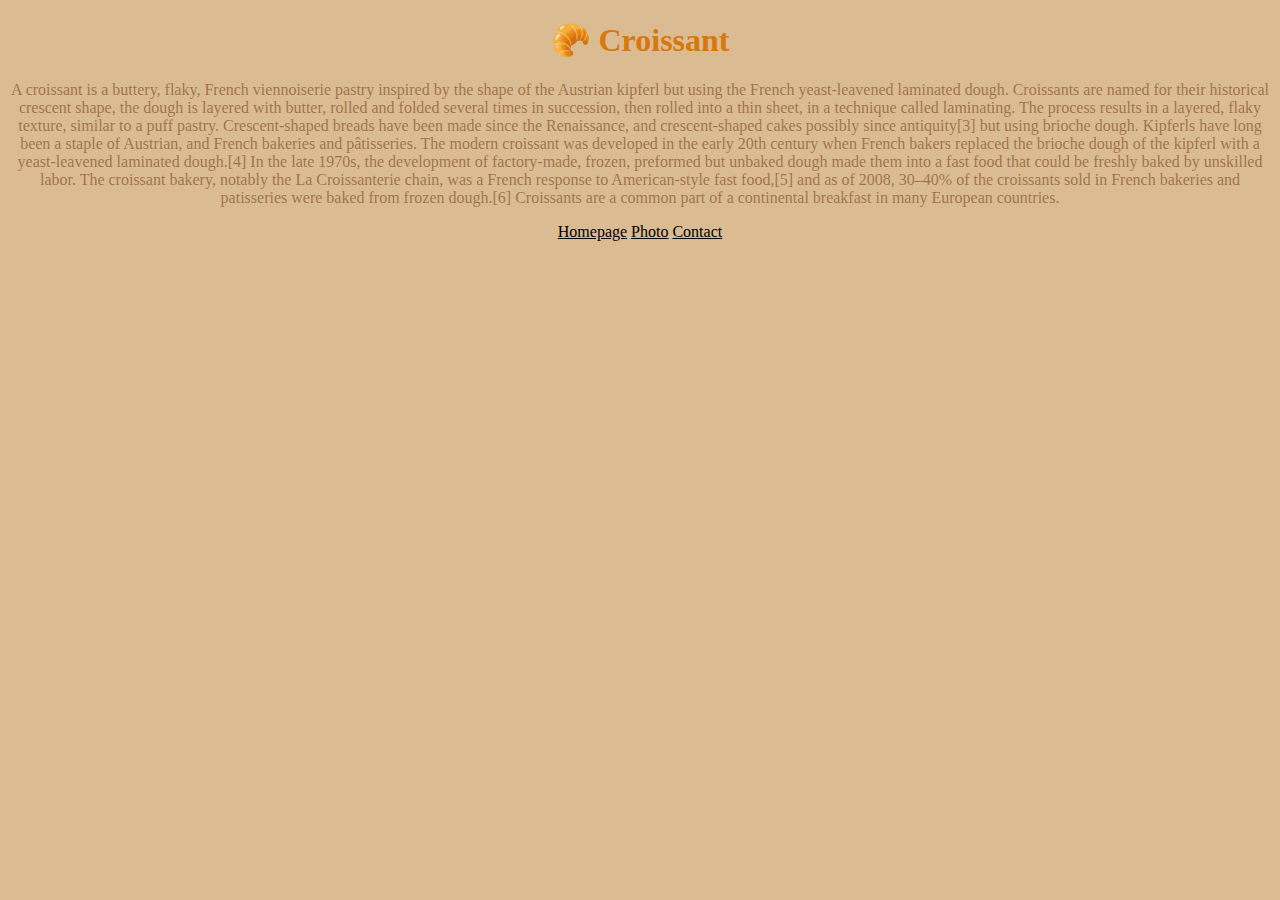
<file: index.html>
<!DOCTYPE html>
<html lang="en">

<head>
  <meta charset="UTF-8">
  <meta http-equiv="X-UA-Compatible" content="IE=edge">
  <meta name="viewport" content="width=device-width, initial-scale=1.0">
  <title>Croissant Homepage</title>
  <link rel="stylesheet" href="/css/style.css">
  <meta name="description" content="Croissants what they are and why they are delicious">
</head>

<body>
  <h1>🥐 Croissant</h1>
  <p>A croissant is a buttery, flaky, French viennoiserie pastry inspired by the shape of the Austrian kipferl but using
    the French yeast-leavened laminated dough. Croissants are named for their historical crescent shape, the dough is
    layered with butter, rolled and folded several times in succession, then rolled into a thin sheet, in a technique
    called laminating. The process results in
    a layered, flaky texture, similar to a puff pastry.

    Crescent-shaped breads have been made since the Renaissance, and crescent-shaped cakes possibly since antiquity[3]
    but
    using brioche dough. Kipferls have long been a staple of Austrian, and French bakeries and pâtisseries. The modern
    croissant was developed in the early 20th century when French bakers replaced the brioche dough of the kipferl with
    a
    yeast-leavened laminated dough.[4] In the late 1970s, the development of factory-made, frozen, preformed but unbaked
    dough made them into a fast food that could be freshly baked by unskilled labor. The croissant bakery, notably the
    La
    Croissanterie chain, was a French response to American-style fast food,[5] and as of 2008, 30–40% of the croissants
    sold
    in French bakeries and patisseries were baked from frozen dough.[6]

    Croissants are a common part of a continental breakfast in many European countries.</p>

  <footer>
    <a href="/" title="Home"> Homepage</a>
    <a href="/photo.html" title="Croissant photo"> Photo</a>
    <a href="/contact.html" title="Contact email for croissant.com"> Contact</a>
  </footer>

</body>

</html>
</file>
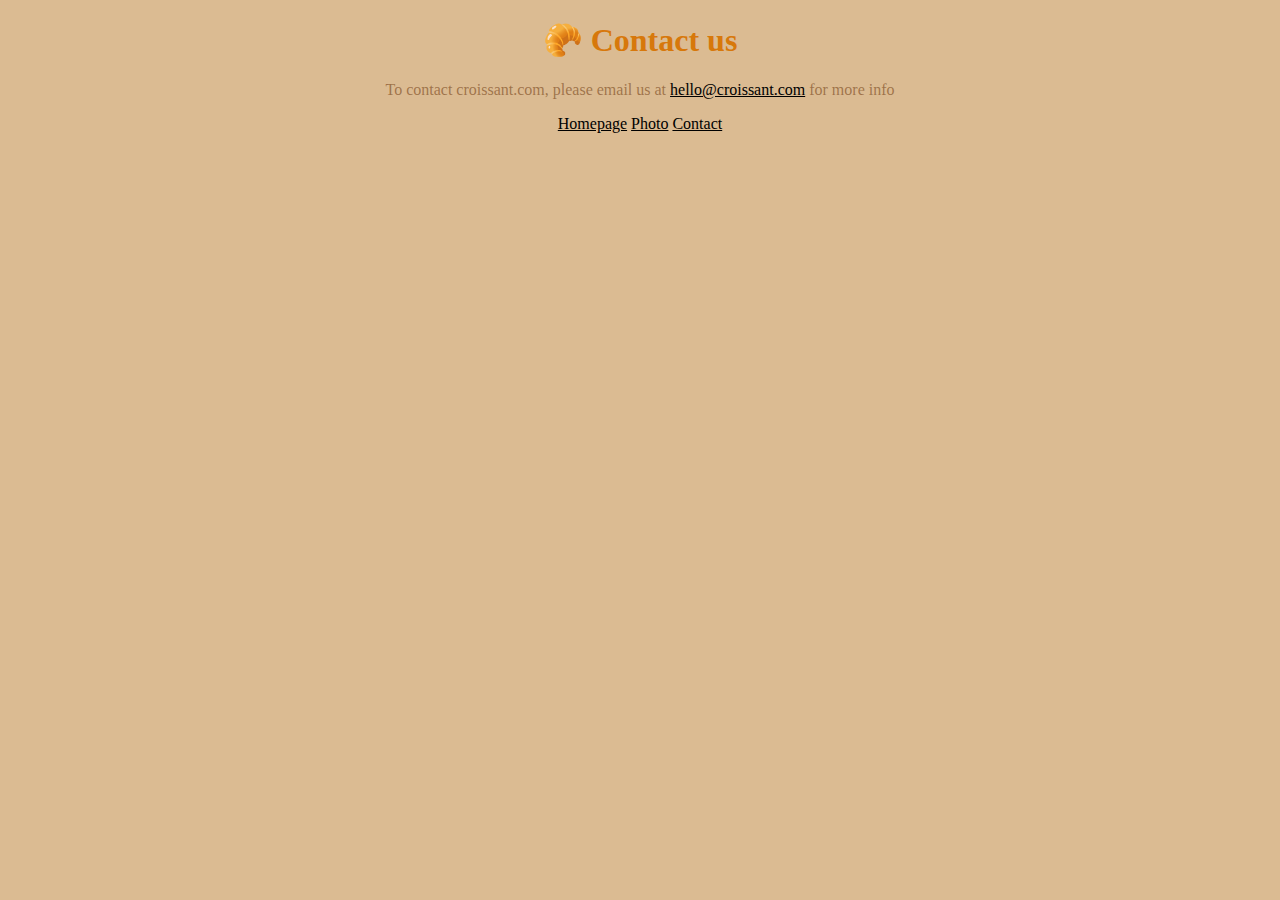
<file: contact.html>
<!DOCTYPE html>
<html lang="en">

<head>
  <meta charset="UTF-8">
  <meta http-equiv="X-UA-Compatible" content="IE=edge">
  <meta name="viewport" content="width=device-width, initial-scale=1.0">
  <title>Contact</title>
  <link rel="stylesheet" href="/css/style.css">
  <meta name="description" content="Contact croissant.com to learn more about croissants">
</head>

<body>

  <h1>🥐 Contact us</h1>
  <p>To contact croissant.com, please email us at <a href="mailto:hello@croissant.com"
      title="contact us by email">hello@croissant.com</a> for more info</p>
  <footer>
    <a href="/" title="Home"> Homepage</a>
    <a href="/photo.html" title="Croissant photo"> Photo</a>
    <a href="/contact.html" title="Contact email for Croissant.com"> Contact</a>
  </footer>

</body>

</html>
</file>
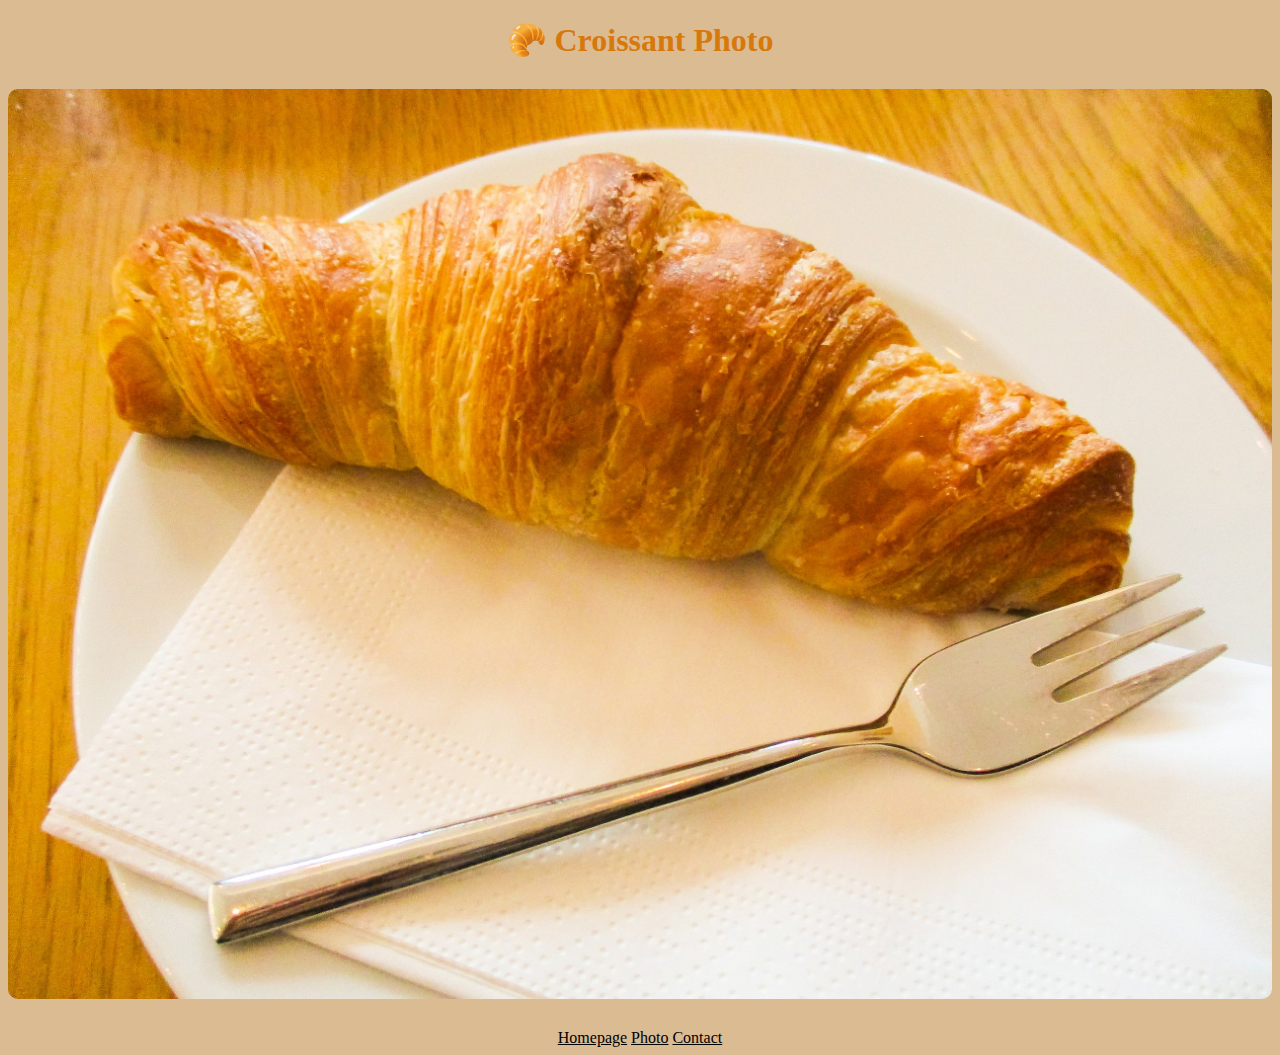
<file: photo.html>
<!DOCTYPE html>
<html lang="en">

<head>
  <meta charset="UTF-8">
  <meta http-equiv="X-UA-Compatible" content="IE=edge">
  <meta name="viewport" content="width=device-width, initial-scale=1.0">
  <title> Croissant Photo</title>
  <link rel="stylesheet" href="/css/style.css">
  <meta name="description" content="A picture of a delicious homemade croissant">
</head>

<body>
  <h1>🥐 Croissant Photo</h1>
  <img src="images/crossiant.jpg" class="croissant-photo" alt="homemade croissant photo">

  <footer>
    <a href="/" title="Home"> Homepage</a>
    <a href="/photo.html" title="Croissant photo"> Photo</a>
    <a href="/contact.html" title="Contact email for Croissant.com"> Contact</a>
  </footer>

</body>

</html>
</file>
<file: css/style.css>
body {
  background: rgb(219, 187, 146);
}

h1 {
  color: rgb(215, 120, 11);
  text-align: center;
}

p {
  color: rgba(103, 49, 5, 0.529);
  text-align: center;
}

a {
  color: black;
}

.croissant-photo {
  max-width: 100%;
  border-radius: 10px;
  display: block;
  margin: 30px auto;
}

footer {
  text-align: center;
}
</file>
